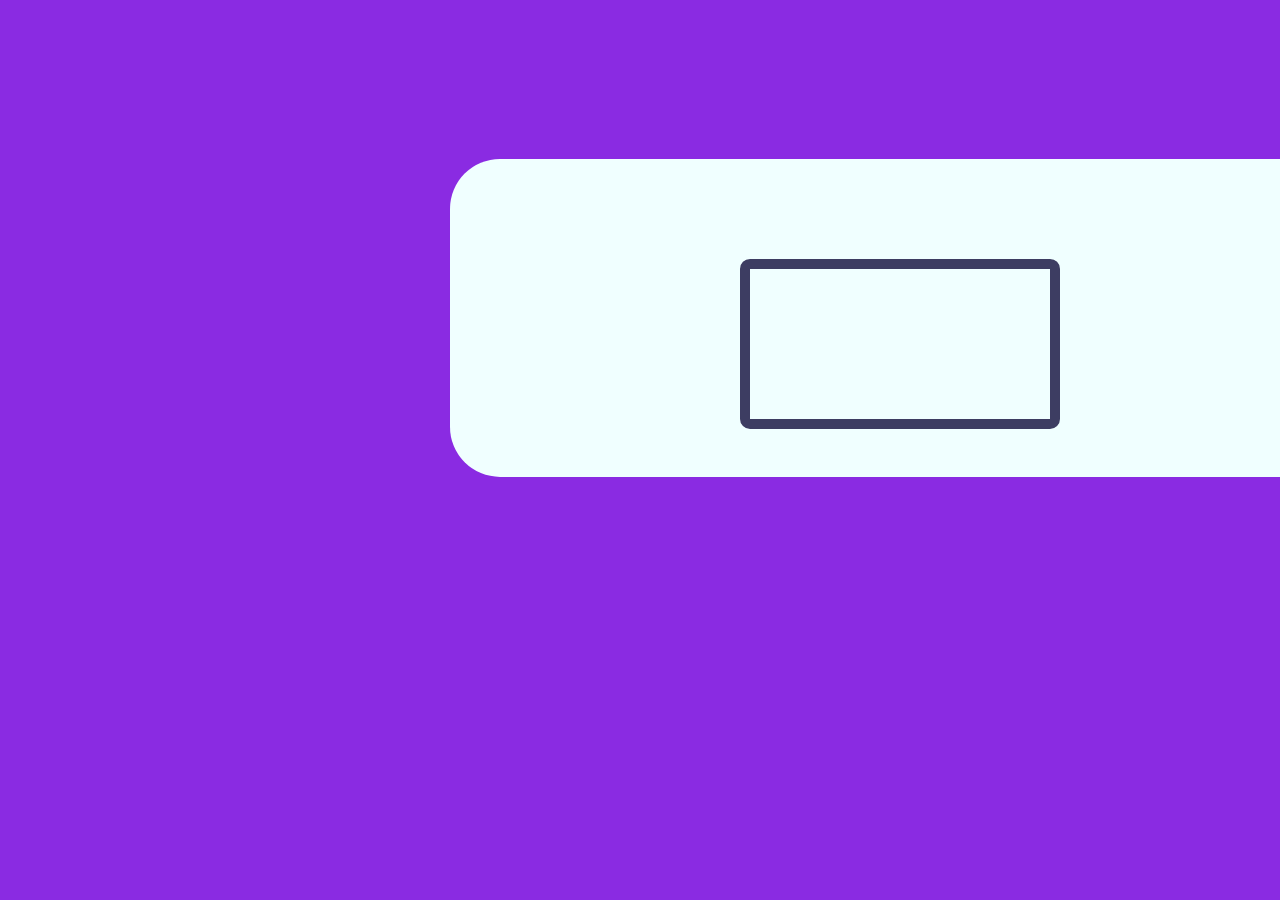
<file: JULIETA/juegos/inicio.html>
<!DOCTYPE html>
<html lang="en">

<head>
    <meta charset="UTF-8">
    <meta name="viewport" content="width=device-width, initial-scale=1.0">
    <title>mi juego de java
       
    </title>
    <link rel="stylesheet" href="styles.css">
</head>

<body>
    <div class="container">
        <div id="options-container"></div>
        <div id="letter-container" class="letter-container hide"></div>
        <div id="user-input-section"></div>
        <canvas id="canvas"></canvas>
        <div id="new-game-container" class="new-game-popup hide">
            <div id="result-text"></div>
            <button id="new-game-button">Nuevo Juego</button>
        </div>
    </div>
</body>

</html>
</file>
<file: JULIETA/juegos/styles.css>
* {
    margin: 0;
    padding: 0;
    box-sizing: border-box;
}

body {
    background-color: blueviolet;
}

.container {
    /*tamaño de la fuente*/
    font-size: 16px;
    /*color de fondo*/
    background-color: azure;
    /*tamaño del contenedor*/
    width: 900px;
    /*posicion*/
    position: relative;
    transform: translate(50%, 50%);
    padding: 3em;
    border-radius: 50px;
    box-shadow: 0 1.em 2.4em rgba(green);
}

#options-container {
    text-align: center;
}

#options-container div {
    width: 100%;
    display: flex;
    justify-content: space-between;
    margin: 1.em 0 2.4em;
}

#options-container button:disabled {
    border: 3px solid #666665;
    color: beige;
    background-color: blueviolet;
}

/*estilos cuando eñ boton este activado*/
#options-container button:active {
    background-color: aqua;
    border: 3px solid black;
    color: azure;
}

.letter-container {
    width: 100%;
    display: flex;
    flex-wrap: wrap;
    justify-content: center;
    gap: 0.6em;
}

.letter-container button {
    height: 2.4em;
    width: 2.4em;
    border-radius: 0.3em;
    background-color: antiquewhite;
    cursor: pointer;
}

.new-game-popup {
    background-color: aliceblue;
    position: relative;
    left: 0;
    top: 0;
    height: 100%;
    width: 100%;
    display: flex;
    align-items: center;
    justify-content: center;
    flex-direction: column-reverse;
}

#user-input-section {
    display: flex;
    justify-content: center;
    font-size: 1.8em;
    margin: 0.6em 0 1.2em 0;
    /*arriba, derecha, abajo, izq*/
}

canvas {
    display: block;
    margin: auto;
    border: 10px solid rgb(61, 61, 98);
    border-radius: 10px;

}

.hide {
    display: none;
}

#result-text h2 {
    font-size: 1.25;
    text-align: center;
}

#result-text p {
    font-size: 1.25em;
    margin: 1em 0 2em 0;

}

#result-text span {
    font-weight: 600;
}

#new-game-button {
    font-size: 1.25em;
    padding: 0.5em 1em;
    background-color: blueviolet;
    color: yellow;
    border: 3px solid black;
    border-radius: 0.2em;
    cursor: pointer;
    /*probar cuando aparezca el boton*/
}

.win-msg {
    color: blue;
}

.lose.win-msg {
    color: brown;
}
</file>
